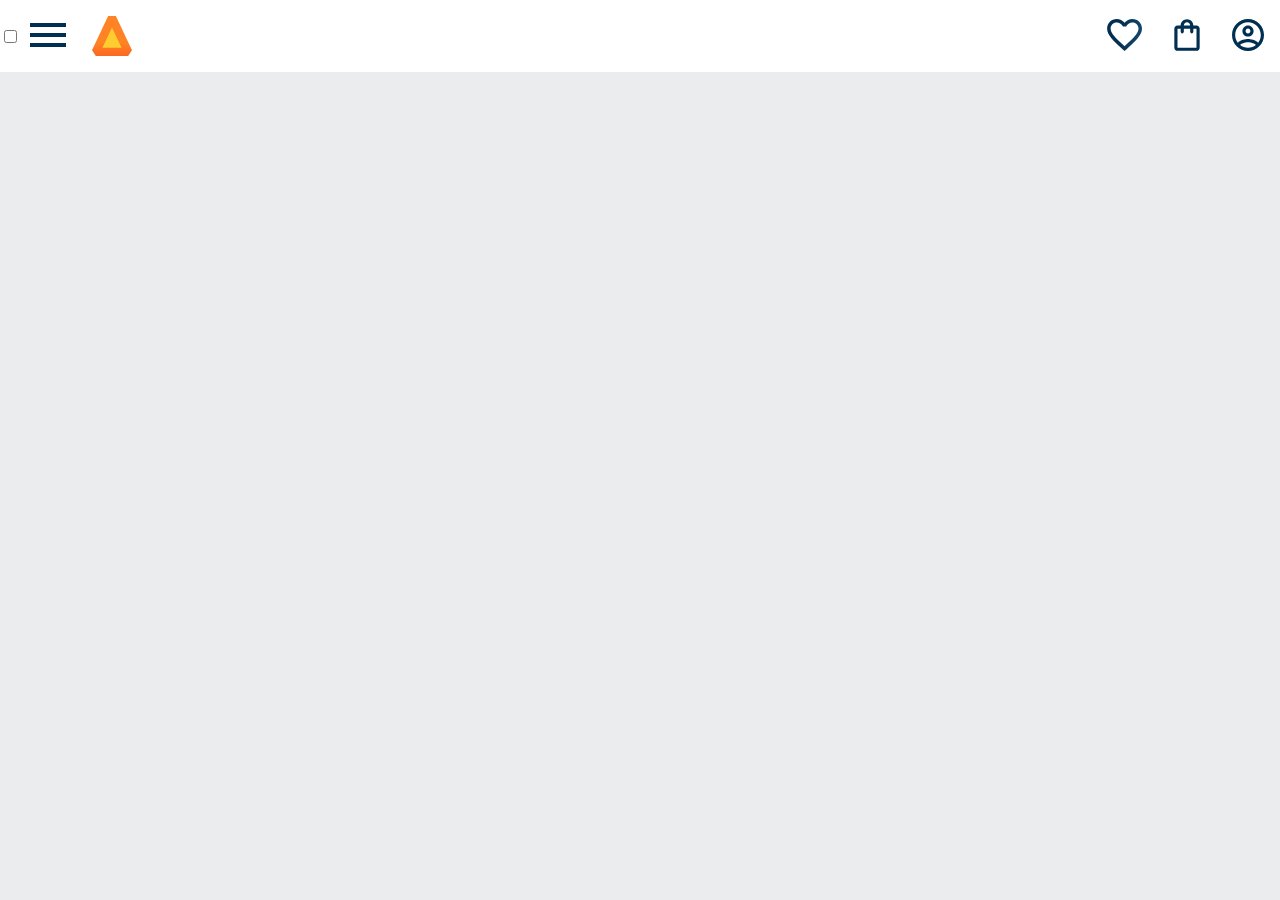
<file: index.html>
<!DOCTYPE html>
<html lang="pt-BR">
<head>
    <meta charset="UTF-8">
    <meta http-equiv="X-UA-Compatible" content="IE=edge">
    <meta name="viewport" content="width=device-width, initial-scale=1.0">
    <title>Alurabook</title>
    <link rel="stylesheet" href="reset.css">
    <link rel="stylesheet" href="style.css">
</head>
<body>
    <header class="cabeçalho">
        <div class="container">
            <input type="checkbox" id="menu" class="container__botao">
            <label for="menu">
            <span class="cabecalho__menu-hamburguer container__imagem"></span>
            </label> 
            <ul class="lista-menu">
                <li class="lista__menu-titulo">categorias</li>
                <li class="lista__menu">
                    <a href="#" class="lista-meu__limk">programação</a>
                </li>
                <li class="lista__menu">
                    <a href="#" class="lista-meu__limk">front-end</a>
                </li>
                <li class="lista__menu">
                    <a href="#" class="lista-meu__limk">infraestrutura</a>
                </li>
                <li class="lista__menu">
                    <a href="#" class="lista-meu__limk">business</a>
                </li>
                <li class="lista__menu">
                    <a href="#" class="lista-meu__limk">desig & UX</a>
                </li>
            </ul>
            <img class="container__imagem" src="img/Logo.svg" alt="Logo Alura">
        </div>
        <div class="container">
            <a href="#"><img class="container__imagem" src="img/Favoritos.svg" alt=""></a>
            <a href="#"><img class="container__imagem" src="img/Compras.svg" alt=""></a>
            <a href="#"><img class="container__imagem" src="img/Usuario.svg" alt=""></a>
        </div>
    </header>
</body>
</html>
</file>
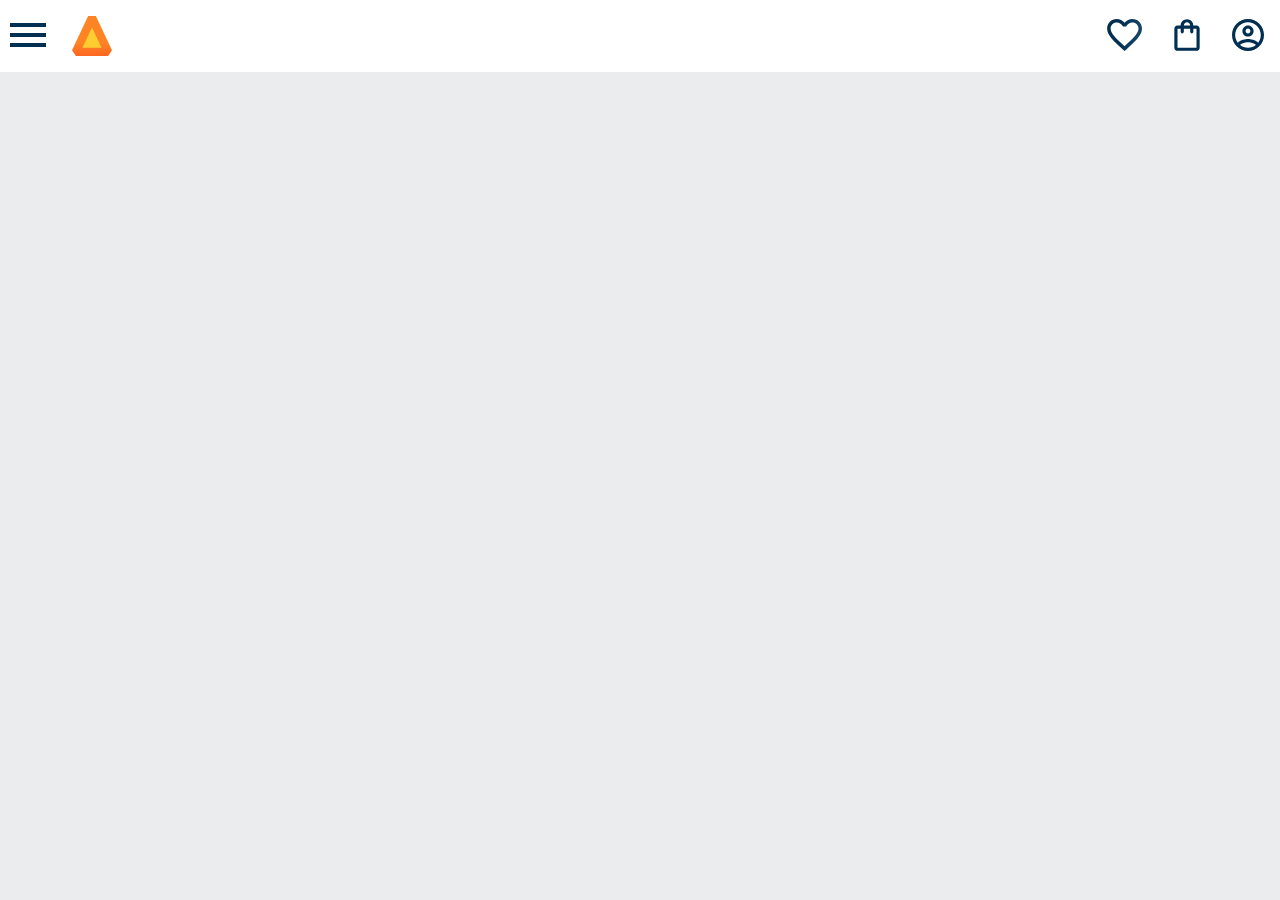
<file: 2b-programa-main/index.html>
<!DOCTYPE html>
<html lang="pt-BR">
<head>
    <meta charset="UTF-8">
    <meta http-equiv="X-UA-Compatible" content="IE=edge">
    <meta name="viewport" content="width=device-width, initial-scale=1.0">
    <title>Alurabook</title>
    <link rel="stylesheet" href="reset.css">
    <link rel="preconnect" href="https://fonts.googleapis.com">
    <link rel="preconnect" href="https://fonts.gstatic.com" crossorigin>
    <link href="https://fonts.googleapis.com/css2?family=Poppins:wght@300;400;500;700&display=swap" rel="stylesheet"> 
    <link rel="stylesheet" href="style.css">
</head>
<body>
    <header class="cabeçalho">
        <div class="container">
            <input type="checkbox" id="menu" class="container__botao">
            <label for="menu">
            <span class="cabecalho__menu-hamburguer container__imagem"></span>
            </label>
            <ul class="lista-menu">
                <li class="lista__menu-titulo">Categoria</li>
                <li class="lista__menu">
                    <a href="#" class="lista-menu__link">Programação</a>
                </li>
                <li class="lista__menu">
                    <a href="#" class="lista-menu__link">Front-end</a>
                </li>
                <li class="lista__menu">
                    <a href="#" class="lista-menu__link">Infraestrutura</a>
                </li>
                <li class="lista__menu">
                    <a href="#" class="lista-menu__link">Business</a>
                </li>
                <li class="lista__menu">
                    <a href="#" class="lista-menu__link">Design & UX</a>
                </li>
            </ul>
            <img class="container__imagem" src="img/Logo.svg" alt="Logo Alura">
        </div>
        <div class="container">
            <a href="#"><img class="container__imagem" src="img/Favoritos.svg" alt=""></a>
            <a href="#"><img class="container__imagem" src="img/Compras.svg" alt=""></a>
            <a href="#"><img class="container__imagem" src="img/Usuario.svg" alt=""></a>
        </div>
    </header>
</body>
</html>
</file>
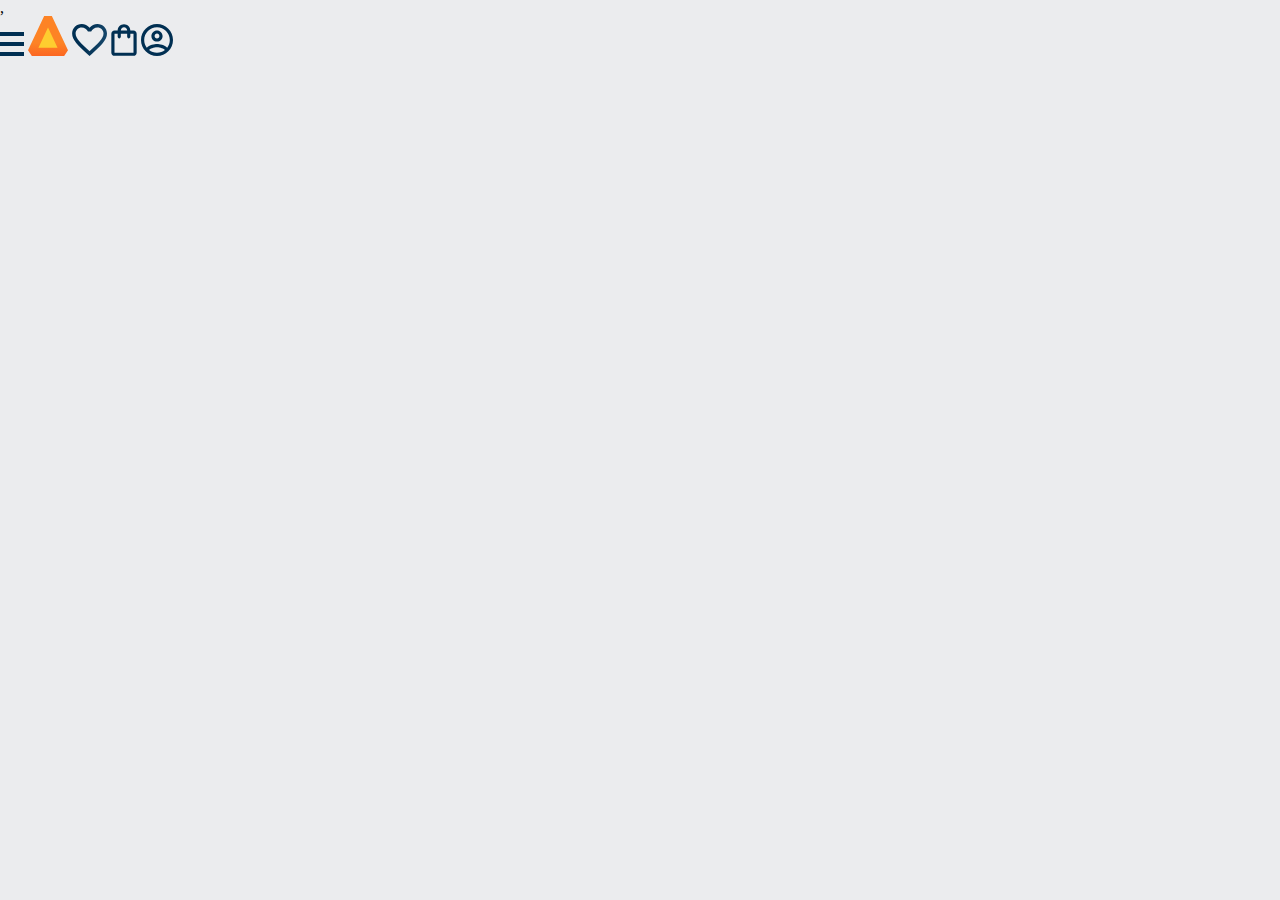
<file: lucas rodrigues/index.html>
<!DOCTYPE html>
<html lang="pt-BR">
<head>
    <meta charset="UTF-8">
    <meta http-equiv="X-UA-Compatible" content="IE=edge">
    <meta name="viewport" content="width=device-width, initial-scale=1.0">
    <title>Alurabook</title>
    <link rel="stylesheet" href="reset.css">
    <link rel="stylesheet" href="style.css">
</head>
<body>
    ,<header class="cabecalho">
        <span class="cabecalho_menu-hamburgue"></span>
        <img src="img/Logo.svg" alt="logo da Alurabook">
        <a href="#"><img src="img/Favoritos.svg"></a>
        <a href="#"><img src="img/Compras.svg"></a>
        <a href="#"><img src="img/Usuario.svg"></a>

    </header>
</body>
</html>
</file>
<file: style.css>
@import url("style/header.css");

:root{
    --cor-de-fundo: #EBECEE;
    --branco: #ffffff;
    --laranja: #EB9B00;
    --azul-degrade:linear-gradient(97.54deg, #002F52 35.49%, #326589 165.37%);
}
body{
    background-color: var(--cor-de-fundo);
}
</file>
<file: 2b-programa-main/style.css>
@import url("style/header.css");

:root{
    --cor-de-fundo: #EBECEE;
    --branco: #ffffff;
    --laranja: #EB9B00;
    --azul-degrade: linear-gradient(97.54deg, #002F52 35.49%, #326589 165.37%);
    --fonte-principal: "poppins";
}
body{
    background-color: var(--cor-de-fundo);
    font-family: var(--fant-principal);
    font-size: 16px;
    font-weight: 400;

}
</file>
<file: lucas rodrigues/style.css>
@import url("style/header.css");

:root{
    --cor-de-fundo: #EBECEE;
}
body{
    background-color: var(--cor-de-fundo);
}
</file>
